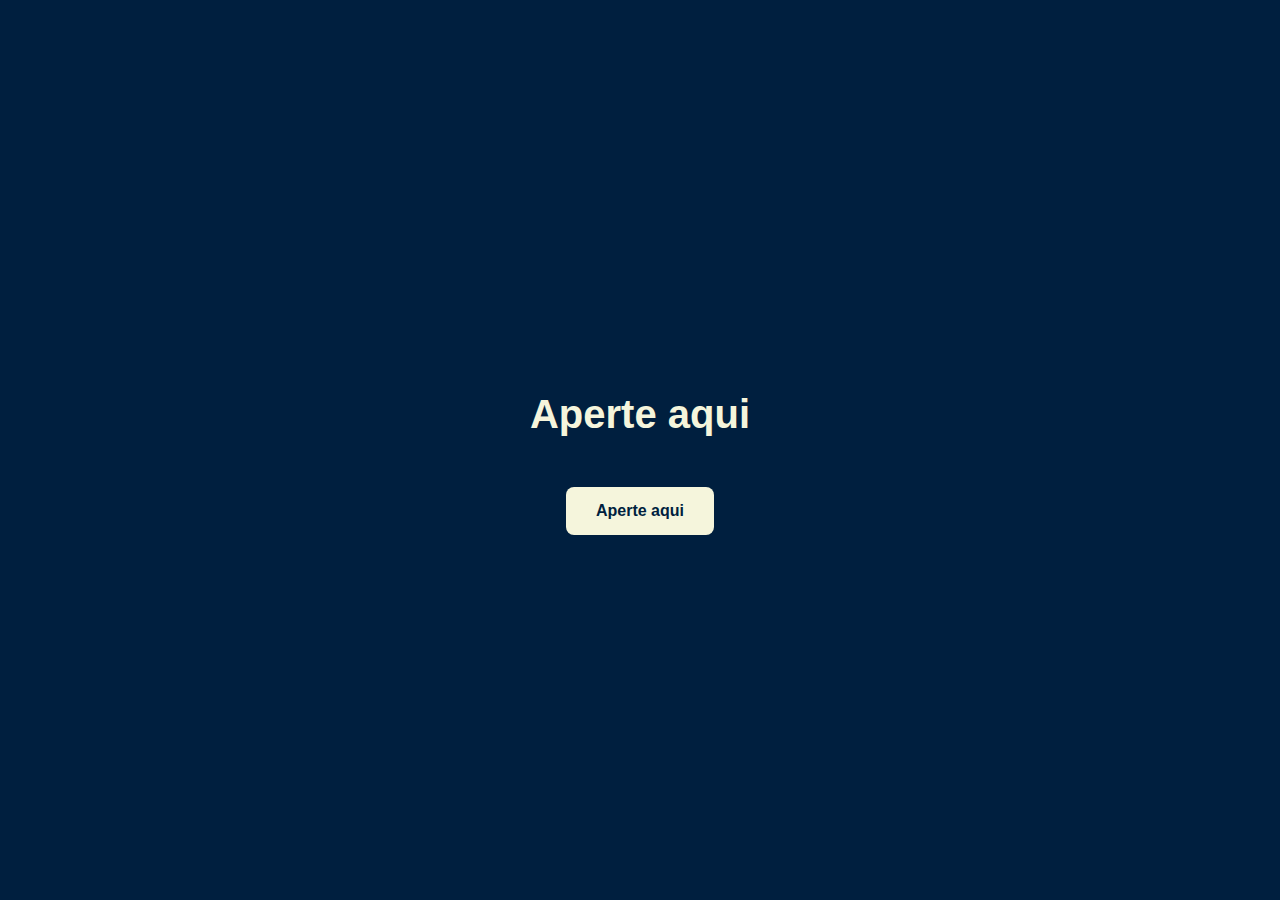
<file: index.html>
<!DOCTYPE html>
<html lang="pt-br">
<head>
  <meta charset="UTF-8">
  <meta name="viewport" content="width=device-width, initial-scale=1.0">
  <title>Aperte Aqui</title>
  <link rel="stylesheet" href="style.css">
</head>
<body>
  <div class="container">
    <h1>Aperte aqui</h1>
    <a href="foto.html" class="botao">Aperte aqui</a>
  </div>
</body>
</html>
</file>
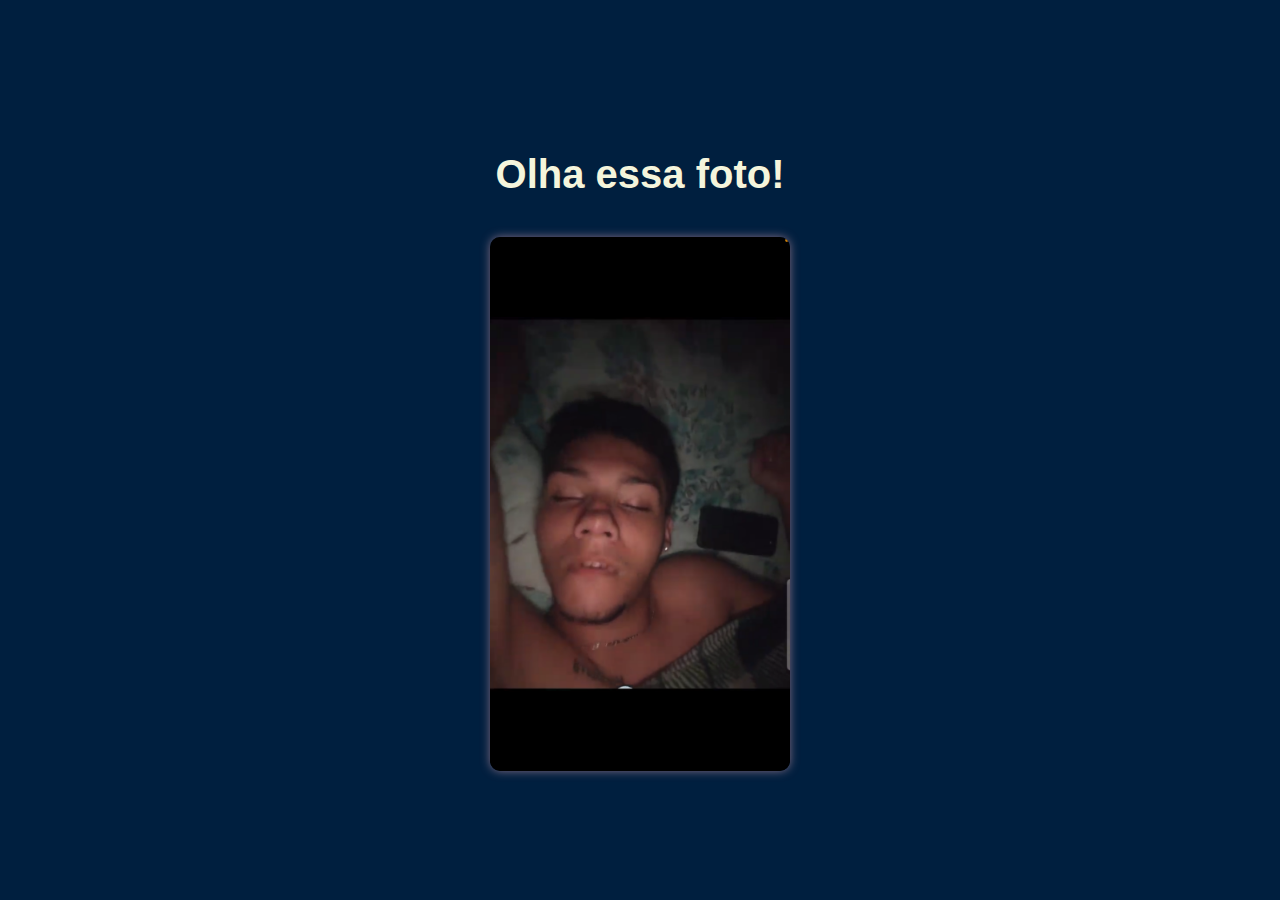
<file: foto.html>
<!DOCTYPE html>
<html lang="pt-br">
<head>
  <meta charset="UTF-8">
  <meta name="viewport" content="width=device-width, initial-scale=1.0">
  <title>Sua Foto</title>
  <link rel="stylesheet" href="style.css">
</head>
<body>
  <div class="container">
    <h1>Olha essa foto!</h1>
    <img src="foto.jpg" alt="Foto especial" class="foto">
  </div>
</body>
</html>
</file>
<file: style.css>
body {
  margin: 0;
  padding: 0;
  font-family: Arial, sans-serif;
  background-color: #001f3f;
  color: #f5f5dc;
  display: flex;
  justify-content: center;
  align-items: center;
  flex-direction: column;
  text-align: center;
  min-height: 100vh;
}

.container {
  padding: 20px;
  max-width: 90%;
}

h1 {
  font-size: 2.5em;
  margin-bottom: 20px;
}

.botao {
  display: inline-block;
  margin-top: 30px;
  padding: 15px 30px;
  background-color: #f5f5dc;
  color: #001f3f;
  text-decoration: none;
  border-radius: 8px;
  font-weight: bold;
  transition: background 0.3s ease;
}

.botao:hover {
  background-color: #e0e0c0;
}

.foto {
  max-width: 300px;
  border-radius: 10px;
  margin-top: 20px;
  box-shadow: 0 0 10px rgba(255, 182, 193, 0.5);
}
</file>
